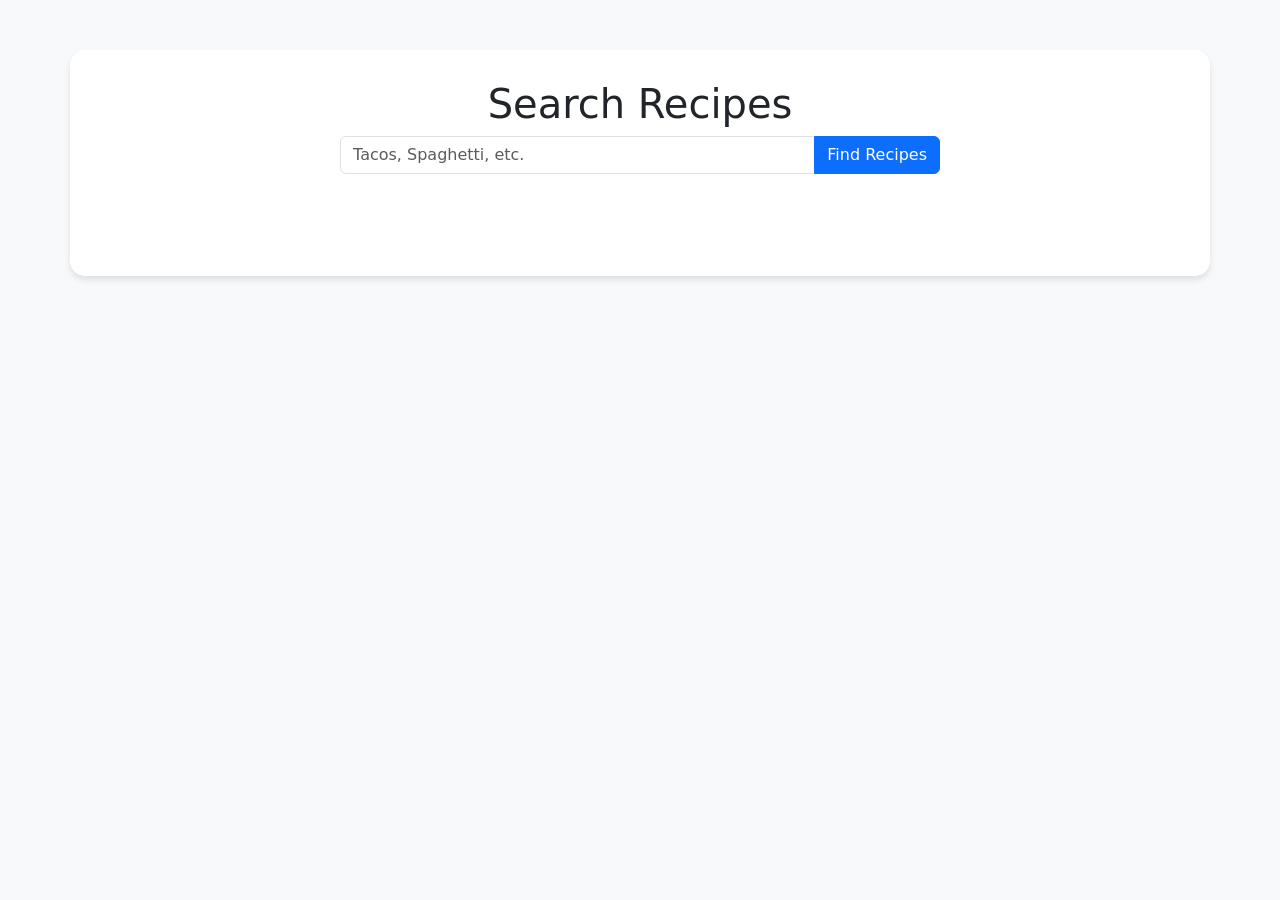
<file: index.html>
<!DOCTYPE html>
<html lang="en">
<head>
    <title>Grocers | Recipe Price Tracker</title>
    <link href="https://cdn.jsdelivr.net/npm/bootstrap@5.3.0/dist/css/bootstrap.min.css" rel="stylesheet">
    <style>
        body { background-color: #f8f9fa; padding-top: 50px; }
        .container { background: white; padding: 30px; border-radius: 15px; box-shadow: 0 4px 6px rgba(0,0,0,0.1); }
        .loader { display: none; margin: 20px 0; }
        #results-section { display: none; }
        .recipe-card img { height: 200px; object-fit: cover; }
    </style>
</head>
<body>

<div class="container">
    <div id="search-view">
        <div class="text-center mb-5">
            <h1>Search Recipes</h1>
            <div class="input-group mb-3" style="max-width: 600px; margin: 0 auto;">
                <input type="text" id="mealInput" class="form-control" placeholder="Tacos, Spaghetti, etc.">
                <button id="cookBtn" class="btn btn-primary">Find Recipes</button>
            </div>

            <div id="loader" class="loader text-center">
                <div class="spinner-border text-primary"></div>
                <p class="mt-2">Loading data...</p>
            </div>
        </div>
        
        <div id="recipe-options" class="row row-cols-1 row-cols-md-3 g-4 mb-5"></div>
    </div>

    <div id="results-section">
        <button class="btn btn-outline-secondary mb-3" onclick="location.reload()">← Back to Search</button>
        
        <h3 id="recipe-title">Ingredients</h3>
        <table class="table table-hover">
            <thead class="table-dark">
                <tr>
                    <th>Icon</th>
                    <th>Ingredient</th>
                    <th>Qty</th>
                    <th>Unit</th>
                </tr>
            </thead>
            <tbody id="data-table"></tbody> 
        </table>
        <button id="comparePricesBtn" class="btn btn-primary btn-lg" > Compare prices around you</button>
    </div>
    <div id="ComparePricesSection" style="display:none;">
    
    <div id="smart-summary" class="row mb-4"> </div>
        <h3>Store Comparisons</h3>
        <div id="comparison-cards-container" class="row row-cols-1 row-cols-md-2 g-4"></div>
    </div>
</div>

<script>
    // Connect JS to HTML
    const cookBtn = document.getElementById('cookBtn');
    const mealInput = document.getElementById('mealInput');
    const loader = document.getElementById('loader');
    const resultsSection = document.getElementById('results-section');
    const recipeOptions = document.getElementById('recipe-options');
    const tableBody = document.getElementById('data-table');
    const recipeTitle = document.getElementById('recipe-title');
    const searchView = document.getElementById('search-view');

    const comparePricesBtn = document.getElementById('comparePricesBtn');

    // State to hold recipe info and ingredients
    const recipeState = {
        ingredients: [], // Starts empty
        recipeName: "",  // You can add more info here later
        totalCost: 0
    };
    

    // Search for recipes
    cookBtn.addEventListener('click', () => {
        const meal = mealInput.value.trim();
        if(!meal) return alert("Please enter a meal name");
        recipeState.recipeName = meal; // Save the meal name to state

        loader.style.display = 'block';
        recipeOptions.innerHTML = ''; // Clear old cards

        fetch('http://127.0.0.1:5000/search-recipes', {
            method: 'POST',
            headers: { 'Content-Type': 'application/json' },
            body: JSON.stringify({ meal: meal })
        })
        .then(res => res.json())
        .then(recipes => {
            loader.style.display = 'none';
            displayRecipeOptions(recipes);
        })
        .catch(err => {
            loader.style.display = 'none';
            alert("Check if Python is running!");
        });
    });

    // Display cards
    function displayRecipeOptions(recipes) {
        recipeOptions.innerHTML = '';
        if(recipes.length === 0) return alert("No recipes found.");

        recipes.forEach(r => {
            recipeOptions.innerHTML += `
                <div class="col">
                    <div class="card h-100 recipe-card shadow-sm">
                        <img src="${r.image}" class="card-img-top" alt="${r.title}">
                        <div class="card-body">
                            <h5 class="card-title">${r.title}</h5>
                            <button class="btn btn-success w-100" onclick="startScraping(${r.id}, '${r.title.replace(/'/g, "\\'")}')">
                                Select This Recipe
                            </button>
                        </div>
                    </div>
                </div>`;
        });
    }

    // Get ingredients for the chosen recipe
    function startScraping(id, title) {
        searchView.style.display = 'none';
        loader.style.display = 'block';
        loader.scrollIntoView();
        
        recipeTitle.innerText = `Ingredients for: ${title}`;

        fetch('http://127.0.0.1:5000/get-meal-info', {
            method: 'POST',
            headers: { 'Content-Type': 'application/json' },
            body: JSON.stringify({ id: id, title: title })
        })
        .then(res => res.json())
        .then(data => {
            loader.style.display = 'none';
            resultsSection.style.display = 'block';
            displayData(data);
        });
    }

    // Fill the table with ingredient data 
    function displayData(data) {
        tableBody.innerHTML = '';
        recipeState.ingredients = data.ingredients || [];
        
        recipeState.ingredients.forEach(item => {
            const baseUrl = "https://spoonacular.com/cdn/ingredients_100x100/";
            
            tableBody.innerHTML += `
                <tr>
                    <td><img src="${baseUrl + item.image}" style="width: 40px;"></td>
                    <td class="text-capitalize fw-bold">${item.name}</td>
                    <td>${item.amount.us.value}</td>
                    <td class="text-muted">${item.amount.us.unit}</td>
                </tr>
            `;
        });

    }
    comparePricesBtn.addEventListener('click', async () => {
        document.getElementById('results-section').style.display = 'none';
        document.getElementById('ComparePricesSection').style.display = 'block';
        console.log("Button clicked! Length is:", recipeState.ingredients.length);
        for (let i = 0; i < recipeState.ingredients.length; i++) {
            console.log(recipeState.ingredients[i].name);
        }
        const dataToSend = {
            ingredients: recipeState.ingredients,
            name: recipeState.recipeName
        };
        const response = await fetch('http://127.0.0.1:5000/compare-ingredient', {
            method: 'POST',
            headers: {
                'Content-Type': 'application/json' // Tells Python "Hey, this is JSON!"
         },
            body: JSON.stringify(dataToSend) // Converts object to a string
        });
        const result = await response.json();
        console.log("Python sent this back:", result);


    });
    
</script>
</body>
</html>
</file>
